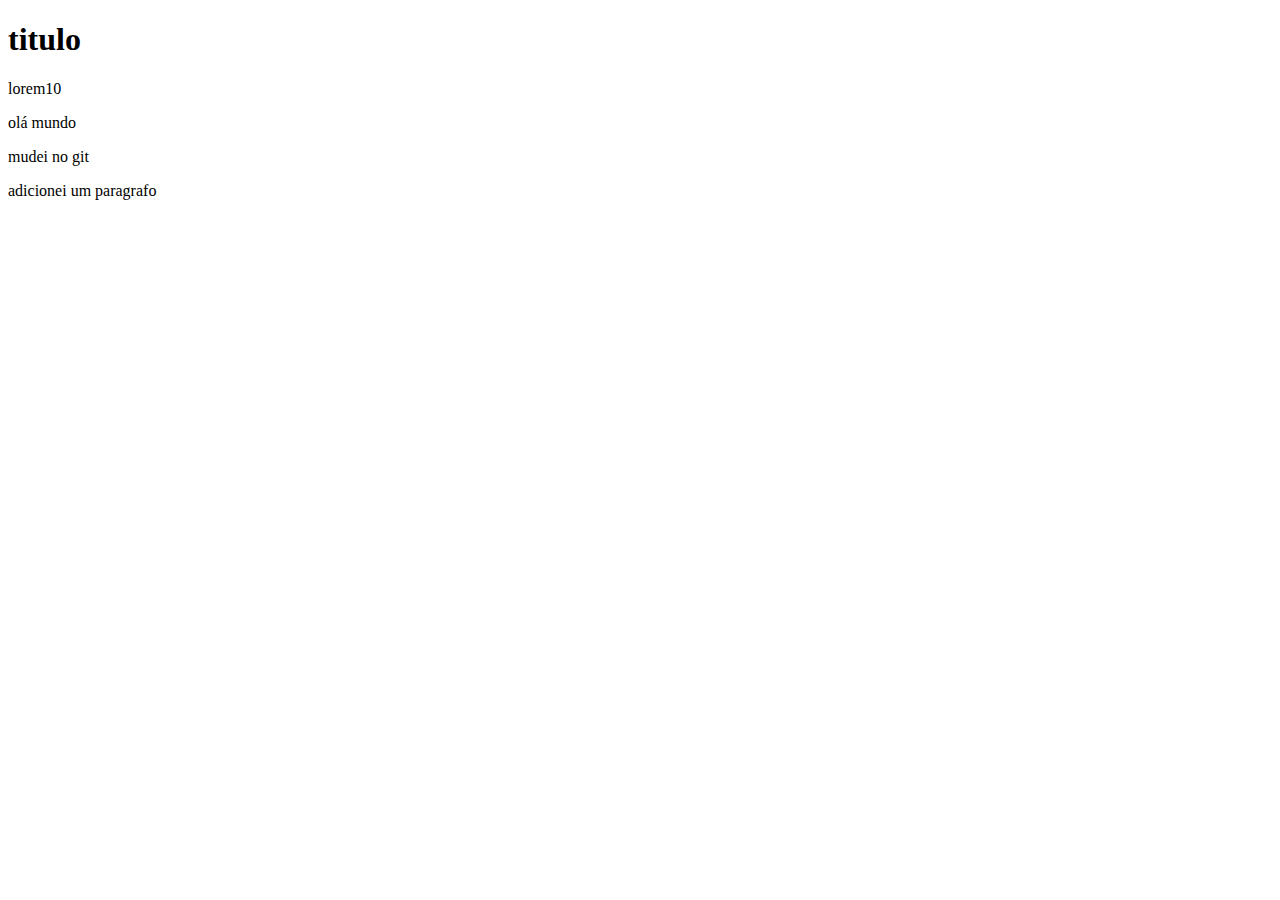
<file: index.html>
<!DOCTYPE html>
<html lang="pt-br">

<head>
    <meta charset="UTF-8">

    <title>Document</title>
    <link rel="stylelheet" href="css/styles.css">


</head>

<body>
    <h1>titulo</h1>
    <p>lorem10</p>
    <p>olá mundo</p>
    <p>mudei no git</p>
    <p> adicionei um paragrafo</p>
</body>

</html>
</file>
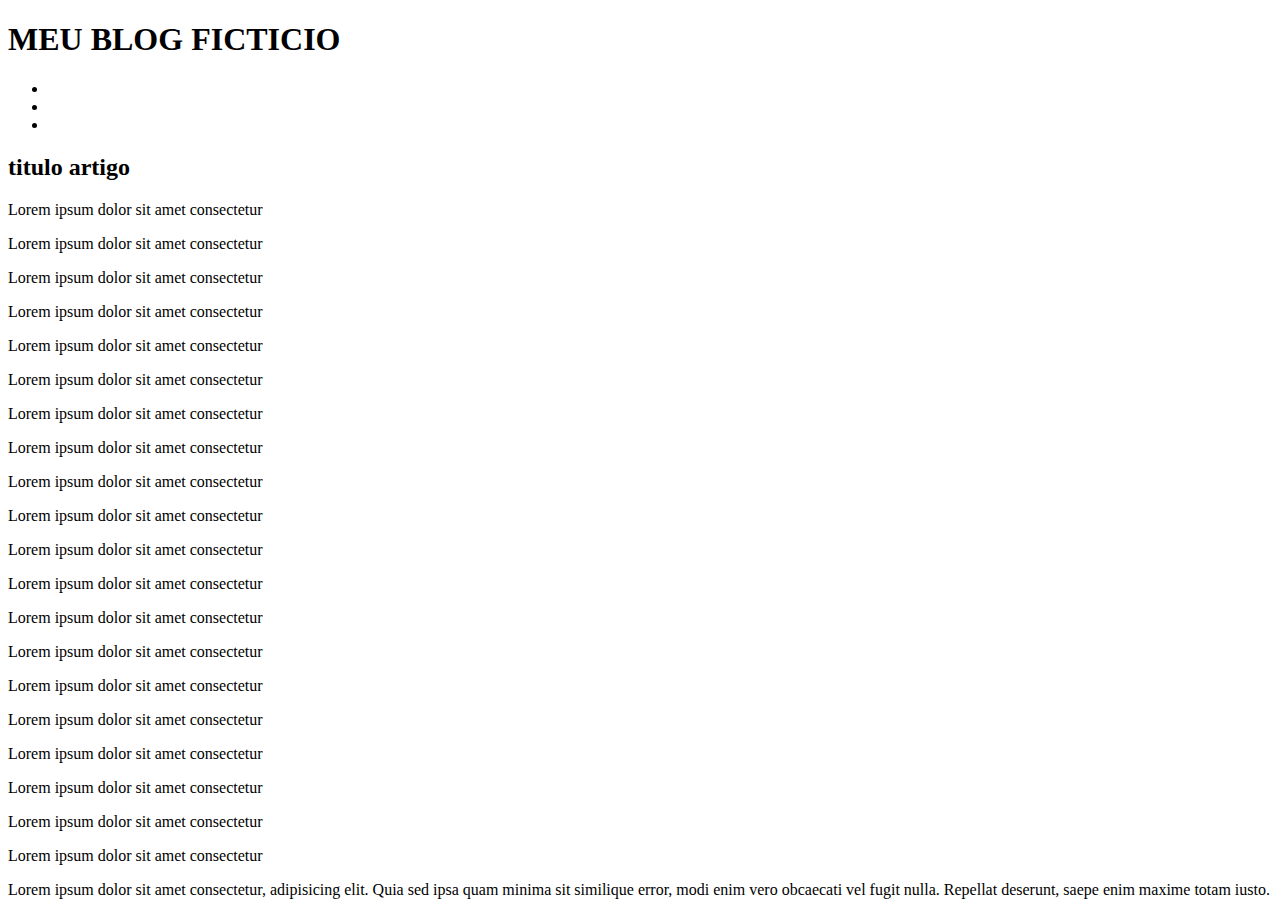
<file: artigo.html>
<!DOCTYPE html>
<html lang="pt-br">

<head>
    <meta charset="UTF-8">

    <title>Document</title>
    <link rel="stylelheet" href="css/styles.css">

</head>

<body>
    <header>
        <h1>MEU BLOG FICTICIO</h1>
        <nav>
            <ul>
                <li><a href="#inicio"></a></li>
                <li><a href="#artigo"></a></li>
                <li><a href="#sobre"></a></li>
            </ul>
        </nav>
    </header>
    <main>
        <div id="artigo">
            <article>
                <h2>titulo artigo</h2>

                <p>Lorem ipsum dolor sit amet consectetur</p>
                <p>Lorem ipsum dolor sit amet consectetur</p>
                <p>Lorem ipsum dolor sit amet consectetur</p>
                <p>Lorem ipsum dolor sit amet consectetur</p>
                <p>Lorem ipsum dolor sit amet consectetur</p>
                <p>Lorem ipsum dolor sit amet consectetur</p>
                <p>Lorem ipsum dolor sit amet consectetur</p>
                <p>Lorem ipsum dolor sit amet consectetur</p>
                <p>Lorem ipsum dolor sit amet consectetur</p>
                <p>Lorem ipsum dolor sit amet consectetur</p>
                <p>Lorem ipsum dolor sit amet consectetur</p>
                <p>Lorem ipsum dolor sit amet consectetur</p>
                <p>Lorem ipsum dolor sit amet consectetur</p>
                <p>Lorem ipsum dolor sit amet consectetur</p>
                <p>Lorem ipsum dolor sit amet consectetur</p>
                <p>Lorem ipsum dolor sit amet consectetur</p>
                <p>Lorem ipsum dolor sit amet consectetur</p>
                <p>Lorem ipsum dolor sit amet consectetur</p>
                <p>Lorem ipsum dolor sit amet consectetur</p>
                <p>Lorem ipsum dolor sit amet consectetur</p>

            </article>
        </div>
    </main>
    <footer id="sobre">
        <p>Lorem ipsum dolor sit amet consectetur, adipisicing elit.
            Quia sed ipsa quam minima sit similique error, modi enim vero obcaecati
            vel fugit nulla. Repellat deserunt, saepe enim maxime totam iusto.

        </p>

    </footer>
</body>
</file>
<file: css/styles.css>
body{
    background-color: rgb(219, 94, 192);
    
}
</file>
